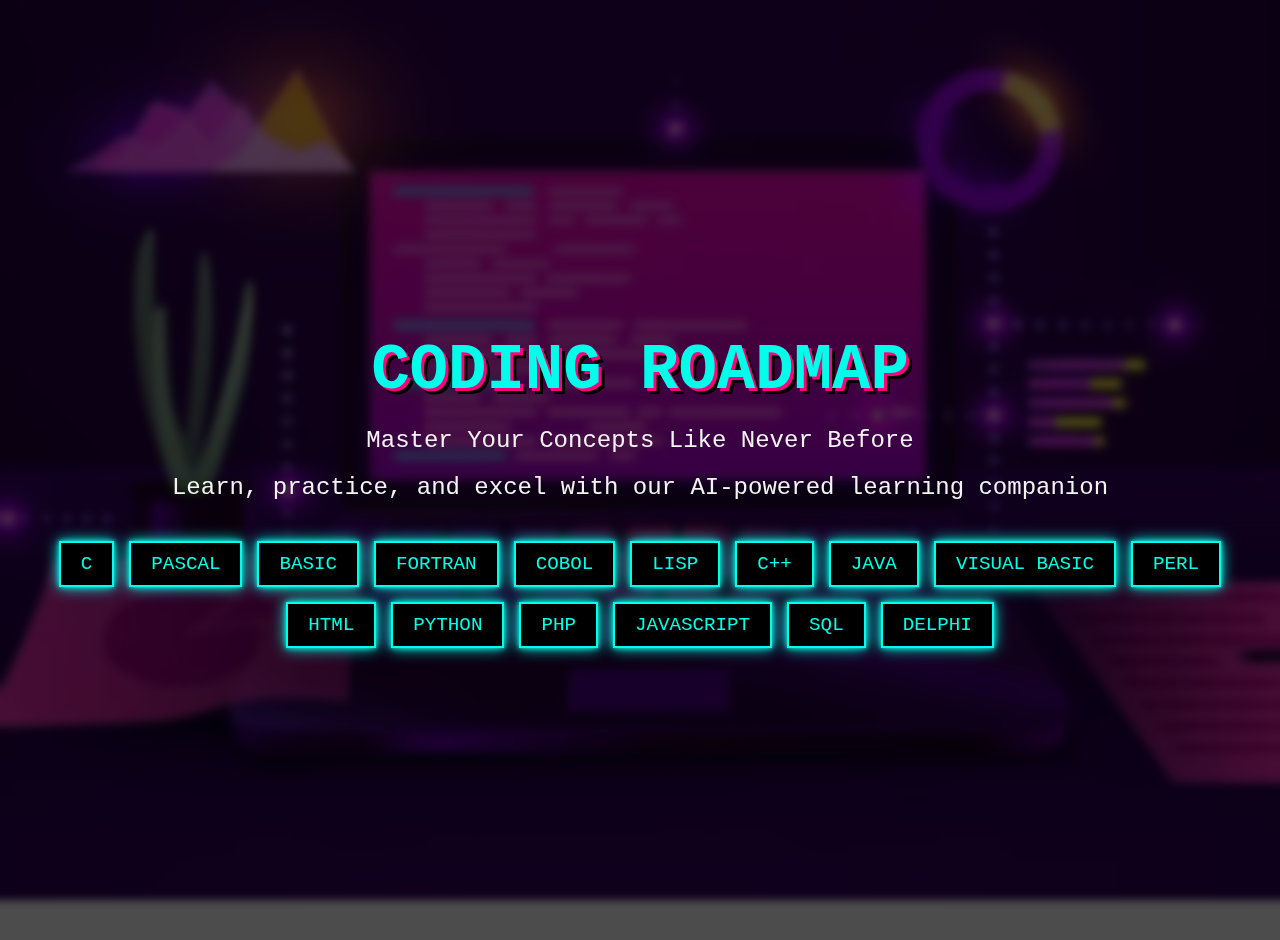
<file: index.html>
<!DOCTYPE html>
<html lang="en">
<head>
    <meta charset="UTF-8">
    <meta name="viewport" content="width=device-width, initial-scale=1.0">
    <title>Retro Coding Roadmap</title>
    <link rel="stylesheet" href="styles.css">
</head>
<body>
    <!-- Main Container -->
    <div class="container">
        <!-- Title -->
        <h1 class="title">CODING ROADMAP</h1>
        
        <!-- Intro Paragraphs -->
        <p class="paragraph">Master Your Concepts Like Never Before</p>
        <p class="paragraph">Learn, practice, and excel with our AI-powered learning companion</p>
        
        <!-- Language Buttons -->
        <div class="button-container">
            <button class="language-button" onclick="window.location.href='roadmap/c.html'">C</button>
            <button class="language-button" onclick="goToRoadmap('pascal')">Pascal</button>
            <button class="language-button" onclick="goToRoadmap('basic')">BASIC</button>
            <button class="language-button" onclick="goToRoadmap('fortran')">Fortran</button>
            <button class="language-button" onclick="goToRoadmap('cobol')">COBOL</button>
            <button class="language-button" onclick="goToRoadmap('lisp')">Lisp</button>
            <button class="language-button" onclick="goToRoadmap('cpp')">C++</button>
            <button class="language-button" onclick="window.location.href='roadmap/java.html'">Java</button>
            <button class="language-button" onclick="goToRoadmap('vb')">Visual Basic</button>
            <button class="language-button" onclick="goToRoadmap('perl')">Perl</button>
            <button class="language-button" onclick="goToRoadmap('html')">HTML</button>
            <button class="language-button" onclick="window.location.href='roadmap/python.html'">Python</button>
            <button class="language-button" onclick="goToRoadmap('php')">PHP</button>
            <button class="language-button" onclick="window.location.href='roadmap/js.html'">JavaScript</button>
            <button class="language-button" onclick="goToRoadmap('sql')">SQL</button>
            <button class="language-button" onclick="goToRoadmap('delphi')">Delphi</button>
        </div>
    </div>

    <!-- JavaScript -->
    <script>
        function goToRoadmap(language) {
            // Redirect to a specific roadmap page or section
            window.location.href = `roadmap.html#${language}`;
        }
    </script>
</body>
</html>
</file>
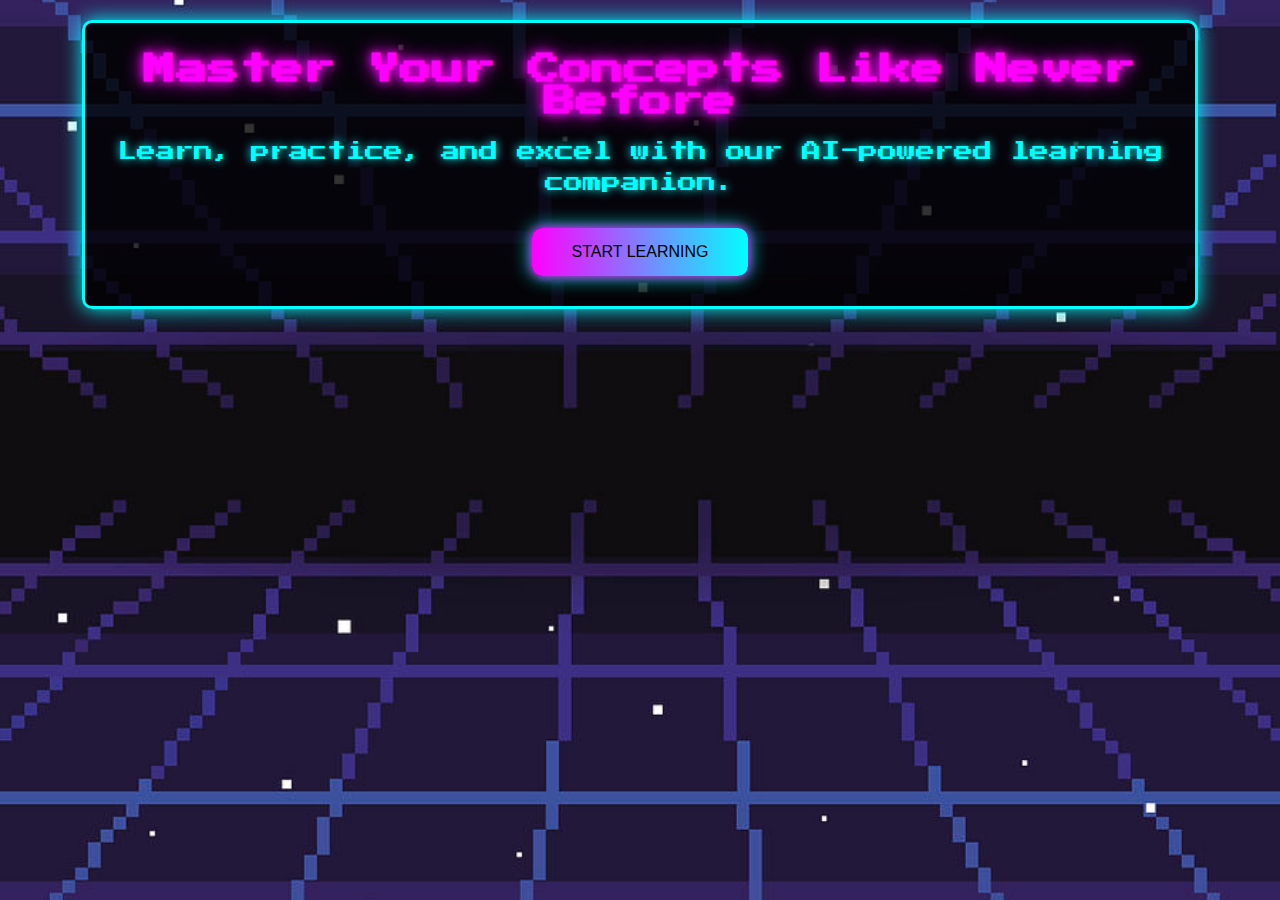
<file: main.html>
<!DOCTYPE html>
<html lang="en">
<head>
    <meta charset="UTF-8">
    <meta name="viewport" content="width=device-width, initial-scale=1.0">
    <title>Coding Roadmaps - Start Learning</title>
    <link rel="stylesheet" href="main.css">
</head>
<body>
    <div class="main-container">
        <h1 class="main-title">Master Your Concepts Like Never Before</h1>
        <p class="main-paragraph">
            Learn, practice, and excel with our AI-powered learning companion.
        </p>

        <!-- Start Learning Button -->
        <button class="start-button" onclick="window.location.href='index.html'">
            Start Learning
        </button>
    </div>
</body>
</html>
</file>
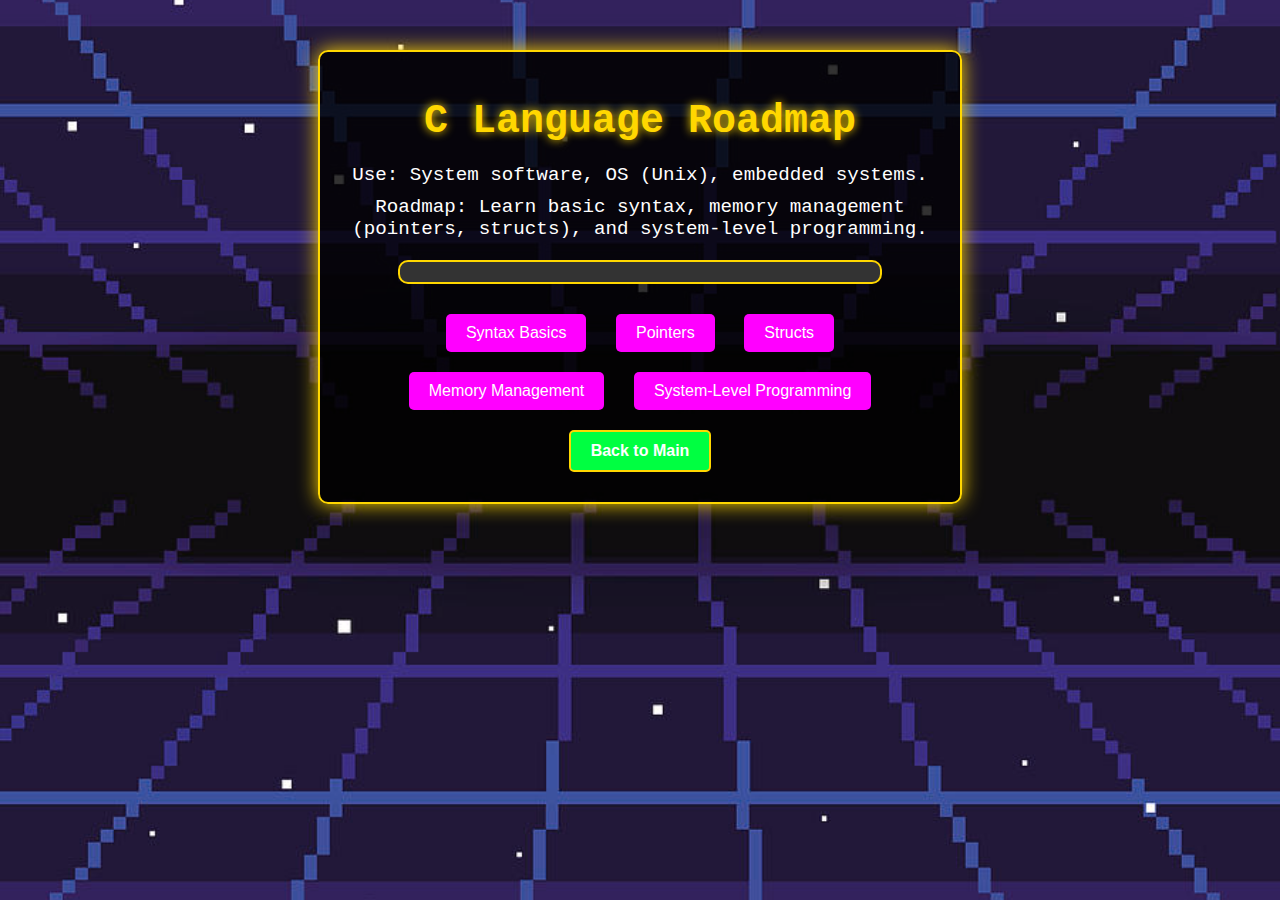
<file: roadmap/c.html>
<!DOCTYPE html>
<html lang="en">
<head>
    <meta charset="UTF-8">
    <meta name="viewport" content="width=device-width, initial-scale=1.0">
    <title>C Language Roadmap</title>
    <link rel="stylesheet" href="c.css">
</head>
<body>
    <div class="container">
        <h1 class="title">C Language Roadmap</h1>
        <p>Use: System software, OS (Unix), embedded systems.</p>
        <p>Roadmap: Learn basic syntax, memory management (pointers, structs), and system-level programming.</p>

        <!-- Progression Bar -->
        <div class="progress-container">
            <div class="progress-bar" id="progressBar"></div>
        </div>

        <!-- Buttons to Simulate Progression -->
        <div class="buttons">
            <button onclick="updateProgress(20)">Syntax Basics</button>
            <button onclick="updateProgress(40)">Pointers</button>
            <button onclick="updateProgress(60)">Structs</button>
            <button onclick="updateProgress(80)">Memory Management</button>
            <button onclick="updateProgress(100)">System-Level Programming</button>
        </div>

        <!-- Back Button -->
        <button id="backButton">Back to Main</button>
    </div>
    <script src="c.js"></script>
</body>
</html>
</file>
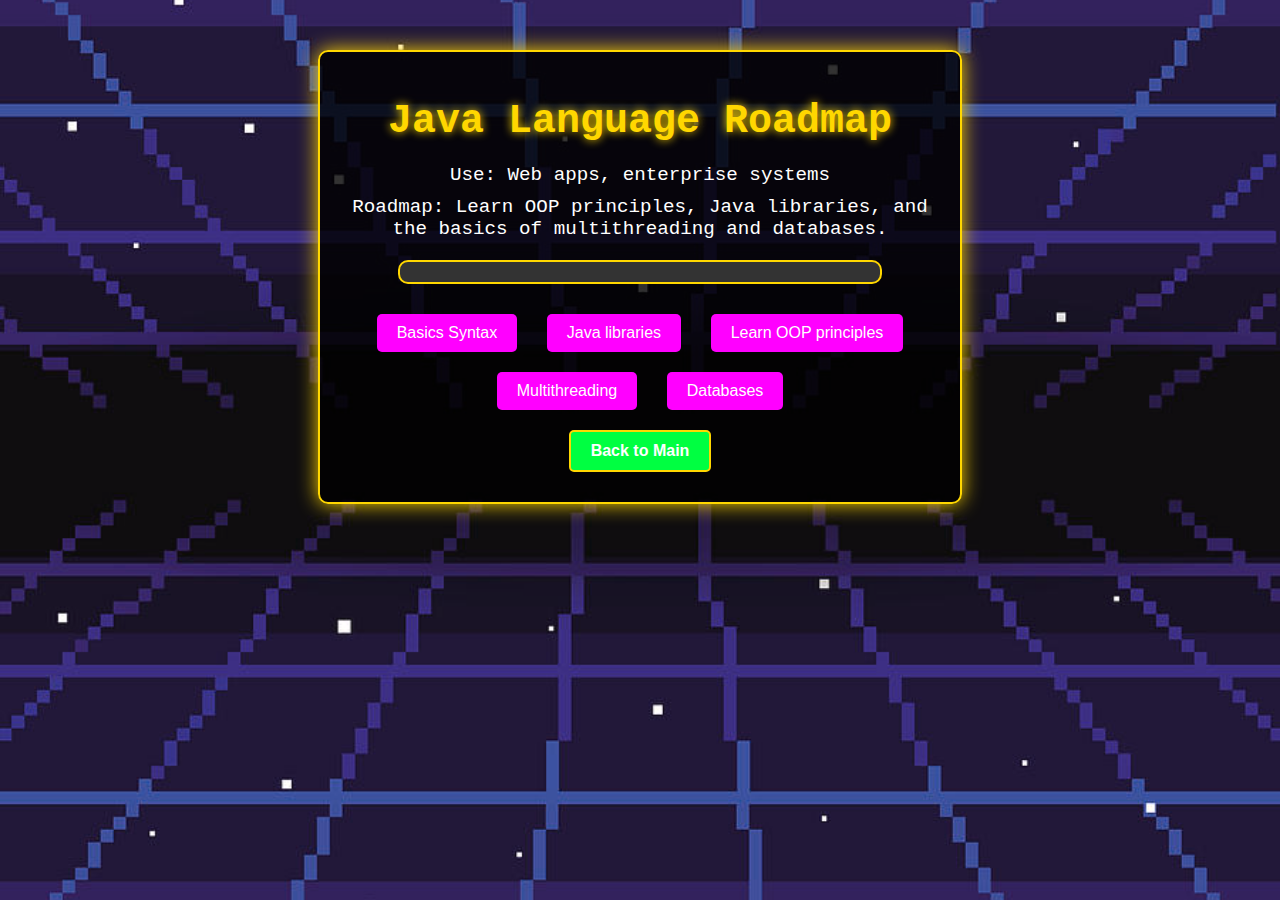
<file: roadmap/java.html>
<!DOCTYPE html>
<html lang="en">
<head>
    <meta charset="UTF-8">
    <meta name="viewport" content="width=device-width, initial-scale=1.0">
    <title>C Language Roadmap</title>
    <link rel="stylesheet" href="c.css">
</head>
<body>
    <div class="container">
        <h1 class="title">Java Language Roadmap</h1>
        <p>Use: Web apps, enterprise systems</p>
        <p>Roadmap: Learn OOP principles, Java libraries, and the basics of multithreading and databases.</p>

        <!-- Progression Bar -->
        <div class="progress-container">
            <div class="progress-bar" id="progressBar"></div>
        </div>

        <!-- Buttons to Simulate Progression -->
        <div class="buttons">
            <button onclick="updateProgress(20)">Basics Syntax</button>
            <button onclick="updateProgress(40)">Java libraries</button>
            <button onclick="updateProgress(60)">Learn OOP principles</button>
            <button onclick="updateProgress(80)">Multithreading</button>
            <button onclick="updateProgress(100)">Databases</button>
        </div>

        <!-- Back Button -->
        <button id="backButton">Back to Main</button>
    </div>
    <script src="c.js"></script>
</body>
</html>
</file>
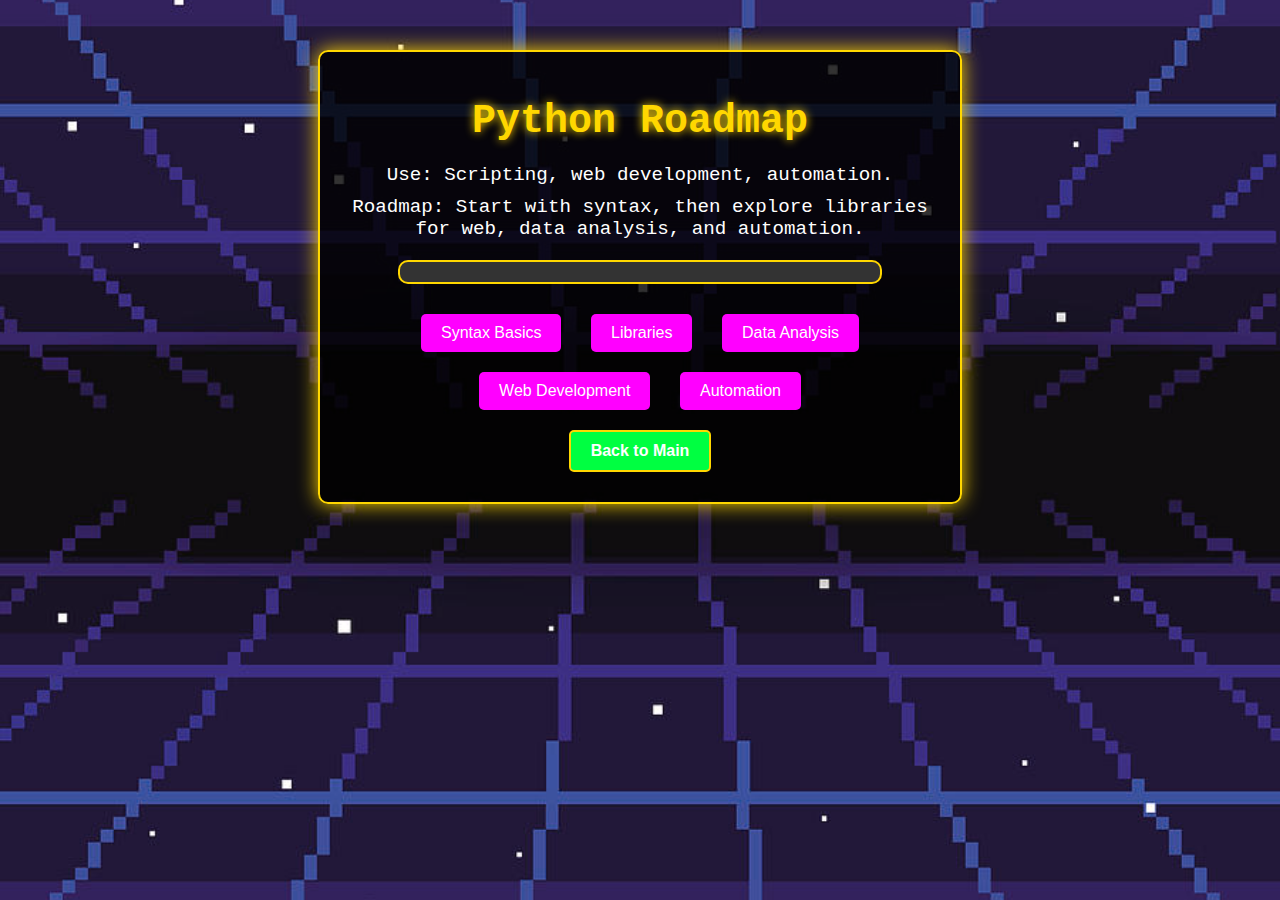
<file: roadmap/python.html>
<!DOCTYPE html>
<html lang="en">
<head>
    <meta charset="UTF-8">
    <meta name="viewport" content="width=device-width, initial-scale=1.0">
    <title>Python Roadmap</title>
    <link rel="stylesheet" href="python.css">
</head>
<body>
    <div class="container">
        <h1 class="title">Python Roadmap</h1>
        <p>Use: Scripting, web development, automation.</p>
        <p>Roadmap: Start with syntax, then explore libraries for web, data analysis, and automation.</p>

        <div class="progress-container">
            <div class="progress-bar" id="progressBar"></div>
        </div>

        <div class="buttons">
            <button onclick="updateProgress(20)">Syntax Basics</button>
            <button onclick="updateProgress(40)">Libraries</button>
            <button onclick="updateProgress(60)">Data Analysis</button>
            <button onclick="updateProgress(80)">Web Development</button>
            <button onclick="updateProgress(100)">Automation</button>
        </div>

        <button id="backButton">Back to Main</button>
    </div>
    <script src="python.js"></script>
</body>
</html>
</file>
<file: styles.css>
/* Retro Coding Roadmap Styles */

/* Global Styles */
body {
    margin: 0;
    padding: 0;
    font-family: 'Courier New', Courier, monospace;
    color: #ffffff;
    background: url('software-development-web-coding-laptop-programming-concept-website-design-coding-remote-work-home_3482-5615.avif') no-repeat center center fixed;
    background-size: cover;
    text-align: center;
    overflow-x: hidden;
}

/* Container */
.container {
    display: flex;
    flex-direction: column;
    align-items: center;
    justify-content: center;
    height: 100vh;
    background: rgba(0, 0, 0, 0.7);
    backdrop-filter: blur(4px);
    padding: 20px;
}

/* Title */
.title {
    font-size: 4rem;
    color: #00ffea;
    text-shadow: 3px 3px 0px #ff0080, 6px 6px 0px #000000;
    margin-bottom: 10px;
    animation: glow 2s infinite alternate;
}

/* Paragraph */
.paragraph {
    font-size: 1.5rem;
    color: #f3f3f3;
    margin: 10px 0;
}

/* Button Container */
.button-container {
    display: flex;
    flex-wrap: wrap;
    justify-content: center;
    gap: 15px;
    margin-top: 30px;
}

/* Language Buttons */
.language-button {
    background-color: #000000;
    color: #00ffea;
    border: 2px solid #00ffea;
    font-size: 1.2rem;
    font-family: 'Courier New', Courier, monospace;
    padding: 10px 20px;
    cursor: pointer;
    transition: all 0.3s ease-in-out;
    text-transform: uppercase;
    box-shadow: 0 0 5px #00ffea, 0 0 15px #00ffea;
}

.language-button:hover {
    background-color: #00ffea;
    color: #000000;
    border: 2px solid #ff0080;
    box-shadow: 0 0 10px #ff0080, 0 0 20px #ff0080;
    transform: scale(1.1);
}

/* Keyframe Animations */
@keyframes glow {
    0% {
        text-shadow: 3px 3px 10px #00ffea, 6px 6px 15px #ff0080;
    }
    100% {
        text-shadow: 5px 5px 20px #ff0080, 10px 10px 30px #00ffea;
    }
}

/* Scrollbar Styling */
::-webkit-scrollbar {
    width: 10px;
}

::-webkit-scrollbar-thumb {
    background: #00ffea;
    border-radius: 10px;
}

::-webkit-scrollbar-track {
    background: #000000;
}
</file>
<file: main.css>
@import url('https://fonts.googleapis.com/css2?family=Press+Start+2P&display=swap'); /* Retro font */

* {
    margin: 0;
    padding: 0;
    box-sizing: border-box;
}

body {
    background-color: #000; /* Black for a retro screen */
    color: #0ff; /* Neon cyan text color */
    font-family: 'Press Start 2P', monospace; /* Pixelated font for retro vibes */
    text-align: center;
    padding: 20px;

    background-image: url('pixel-art-of-80s-retro-sci-fi-background-herbert.jpg');
    background-size: cover;
    background-position: center;
    background-repeat: no-repeat;
    height: 100vh;
}

.main-container {
    width: 90%;
    margin: 0 auto;
    padding: 30px;
    background: rgba(0, 0, 0, 0.8); /* Semi-transparent black */
    border: 3px solid #0ff; /* Cyan border */
    border-radius: 10px;
    box-shadow: 0 0 20px #0ff; /* Neon glow effect */
}

.main-title {
    font-size: 2rem;
    margin-bottom: 20px;
    text-shadow: 0 0 10px #ff00ff, 0 0 20px #ff00ff; /* Pink neon glow */
    color: #ff00ff; /* Bright pink for retro feel */
}

.main-paragraph {
    font-size: 1.2rem;
    margin-bottom: 30px;
    color: #0ff;
    text-shadow: 0 0 10px #0ff;
    line-height: 1.6;
}

.start-button {
    background: linear-gradient(90deg, #ff00ff, #0ff); /* Neon gradient */
    color: black;
    padding: 15px 40px;
    font-size: 1rem;
    border: none;
    cursor: pointer;
    border-radius: 10px;
    text-transform: uppercase;
    box-shadow: 0 0 10px #ff00ff, 0 0 20px #0ff; /* Button glow */
    transition: transform 0.2s ease, box-shadow 0.2s ease;
}

.start-button:hover {
    transform: scale(1.1); /* Slight zoom on hover */
    box-shadow: 0 0 20px #ff00ff, 0 0 30px #0ff; /* Intense glow on hover */
}
</file>
<file: roadmap/c.css>
body {
    background: url('pixel-art-of-80s-retro-sci-fi-background-herbert.jpg') no-repeat center center fixed;
    background-size: cover;
    color: #00FF41; /* Neon green */
    font-family: 'Courier New', Courier, monospace;
    text-align: center;
}

.container {
    background: rgba(0, 0, 0, 0.8);
    margin: 50px auto;
    padding: 20px;
    border: 2px solid #FFD700; /* Retro gold */
    box-shadow: 0px 0px 20px #FFD700;
    border-radius: 10px;
    max-width: 600px;
}

h1 {
    color: #FFD700;
    font-size: 2.5rem;
    margin-bottom: 20px;
    text-shadow: 0px 0px 10px #FFD700;
}

p {
    color: #FFFFFF;
    font-size: 1.2rem;
    margin: 10px 0;
}

.progress-container {
    background-color: #333;
    border: 2px solid #FFD700;
    border-radius: 10px;
    width: 80%;
    margin: 20px auto;
    overflow: hidden;
}

.progress-bar {
    height: 20px;
    width: 0;
    background-color: #FF00FF; /* Neon pink */
    transition: width 0.5s ease-in-out;
}
/* General Button Styles */
button {
    background-color: #FF00FF; /* Neon pink */
    color: #FFFFFF;
    border: none;
    padding: 10px 20px;
    margin: 10px;
    border-radius: 5px;
    cursor: pointer;
    font-size: 1rem;
    transition: transform 0.3s, background-color 0.3s;
}

button:hover {
    background-color: #FFD700;
    color: #000;
    transform: scale(1.1);
}

/* Specific Style for Back to Main Button */
#backButton {
    background-color: #00FF41; /* Neon blue */
    color: #FFFFFF;
    border: 2px solid #FFD700; /* Retro gold border */
    font-weight: bold;
}

#backButton:hover {
    background-color: #FFD700; /* Retro gold */
    color: #000;
    transform: scale(1.2); /* Slightly larger hover effect */
}
</file>
<file: roadmap/python.css>
body {
    background: url('pixel-art-of-80s-retro-sci-fi-background-herbert.jpg') no-repeat center center fixed;
    background-size: cover;
    color: #00FF41; /* Neon green */
    font-family: 'Courier New', Courier, monospace;
    text-align: center;
}

.container {
    background: rgba(0, 0, 0, 0.8);
    margin: 50px auto;
    padding: 20px;
    border: 2px solid #FFD700; /* Retro gold */
    box-shadow: 0px 0px 20px #FFD700;
    border-radius: 10px;
    max-width: 600px;
}

h1 {
    color: #FFD700;
    font-size: 2.5rem;
    margin-bottom: 20px;
    text-shadow: 0px 0px 10px #FFD700;
}

p {
    color: #FFFFFF;
    font-size: 1.2rem;
    margin: 10px 0;
}

.progress-container {
    background-color: #333;
    border: 2px solid #FFD700;
    border-radius: 10px;
    width: 80%;
    margin: 20px auto;
    overflow: hidden;
}

.progress-bar {
    height: 20px;
    width: 0;
    background-color: #FF00FF; /* Neon pink */
    transition: width 0.5s ease-in-out;
}
/* General Button Styles */
button {
    background-color: #FF00FF; /* Neon pink */
    color: #FFFFFF;
    border: none;
    padding: 10px 20px;
    margin: 10px;
    border-radius: 5px;
    cursor: pointer;
    font-size: 1rem;
    transition: transform 0.3s, background-color 0.3s;
}

button:hover {
    background-color: #FFD700;
    color: #000;
    transform: scale(1.1);
}

/* Specific Style for Back to Main Button */
#backButton {
    background-color: #00FF41; /* Neon blue */
    color: #FFFFFF;
    border: 2px solid #FFD700; /* Retro gold border */
    font-weight: bold;
}

#backButton:hover {
    background-color: #FFD700; /* Retro gold */
    color: #000;
    transform: scale(1.2); /* Slightly larger hover effect */
}
</file>
